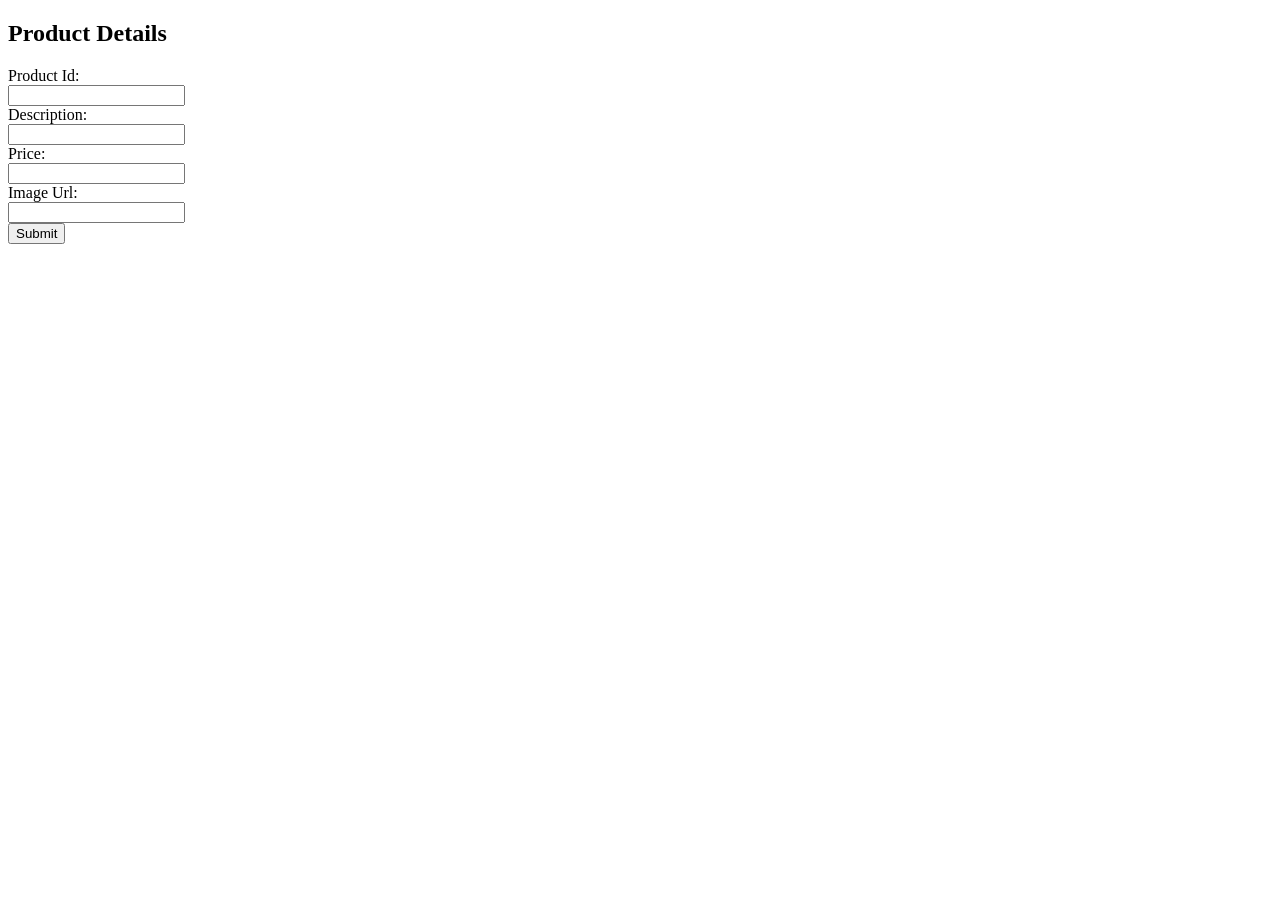
<file: src/main/resources/templates/productform.html>
<!DOCTYPE html>
<html xmlns:th="http://www.thymeleaf.org">
<head lang="en">

    <title>Spring Framework Guru</title>

    <!--/*/ <th:block th:include="fragments/headerinc :: head"></th:block> /*/-->
</head>
<body>
<div class="container">
    <!--/*/ <th:block th:include="fragments/header :: header"></th:block> /*/-->

    <h2>Product Details</h2>
    <div>
        <form class="form-horizontal" th:object="${product}" th:action="@{/product}" method="post">
            <input type="hidden" th:field="*{id}"/>
            <input type="hidden" th:field="*{version}"/>
            <div class="form-group">
                <label class="col-sm-2 control-label">Product Id:</label>
                <div class="col-sm-10">
                    <input type="text" class="form-control" th:field="*{productId}"/>
                </div>
            </div>
            <div class="form-group">
                <label class="col-sm-2 control-label">Description:</label>
                <div class="col-sm-10">
                    <input type="text" class="form-control" th:field="*{description}"/>
                </div>
            </div>
            <div class="form-group">
                <label class="col-sm-2 control-label">Price:</label>
                <div class="col-sm-10">
                    <input type="text" class="form-control" th:field="*{price}"/>
                </div>
            </div>
            <div class="form-group">
                <label class="col-sm-2 control-label">Image Url:</label>
                <div class="col-sm-10">
                    <input type="text" class="form-control" th:field="*{imageUrl}"/>
                </div>
            </div>
            <div class="row">
                <button type="submit" class="btn btn-default">Submit</button>
            </div>
        </form>
    </div>
</div>

</body>
</html>
</file>
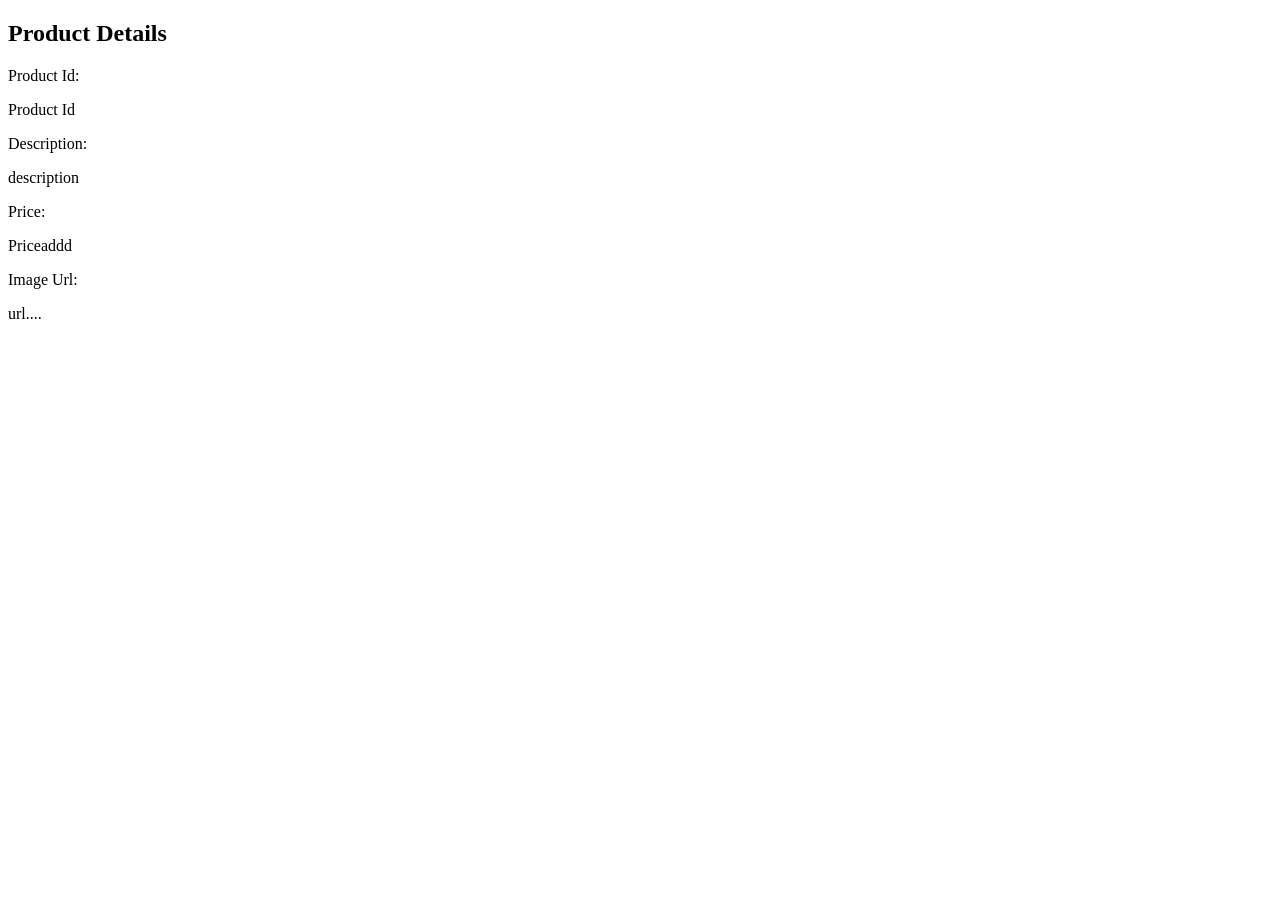
<file: src/main/resources/templates/productshow.html>
<!DOCTYPE html>
<html xmlns:th="http://www.thymeleaf.org">
<head lang="en">

    <title>Spring Framework Guru</title>

    <!--/*/ <th:block th:include="fragments/headerinc :: head"></th:block> /*/-->
</head>
<body>
<div class="container">
    <!--/*/ <th:block th:include="fragments/header :: header"></th:block> /*/-->

    <h2>Product Details</h2>
        <div>
            <form class="form-horizontal">
                <div class="form-group">
                    <label class="col-sm-2 control-label">Product Id:</label>
                    <div class="col-sm-10">
                        <p class="form-control-static" th:text="${product.id}">Product Id</p></div>
                </div>
                <div class="form-group">
                    <label class="col-sm-2 control-label">Description:</label>
                    <div class="col-sm-10">
                        <p class="form-control-static" th:text="${product.description}">description</p>
                    </div>
                </div>
                <div class="form-group">
                    <label class="col-sm-2 control-label">Price:</label>
                    <div class="col-sm-10">
                        <p class="form-control-static" th:text="${product.price}">Priceaddd</p>
                    </div>
                </div>
                <div class="form-group">
                    <label class="col-sm-2 control-label">Image Url:</label>
                    <div class="col-sm-10">
                        <p class="form-control-static" th:text="${product.imageUrl}">url....</p>
                    </div>
                </div>
            </form>
    </div>
</div>

</body>
</html>
</file>
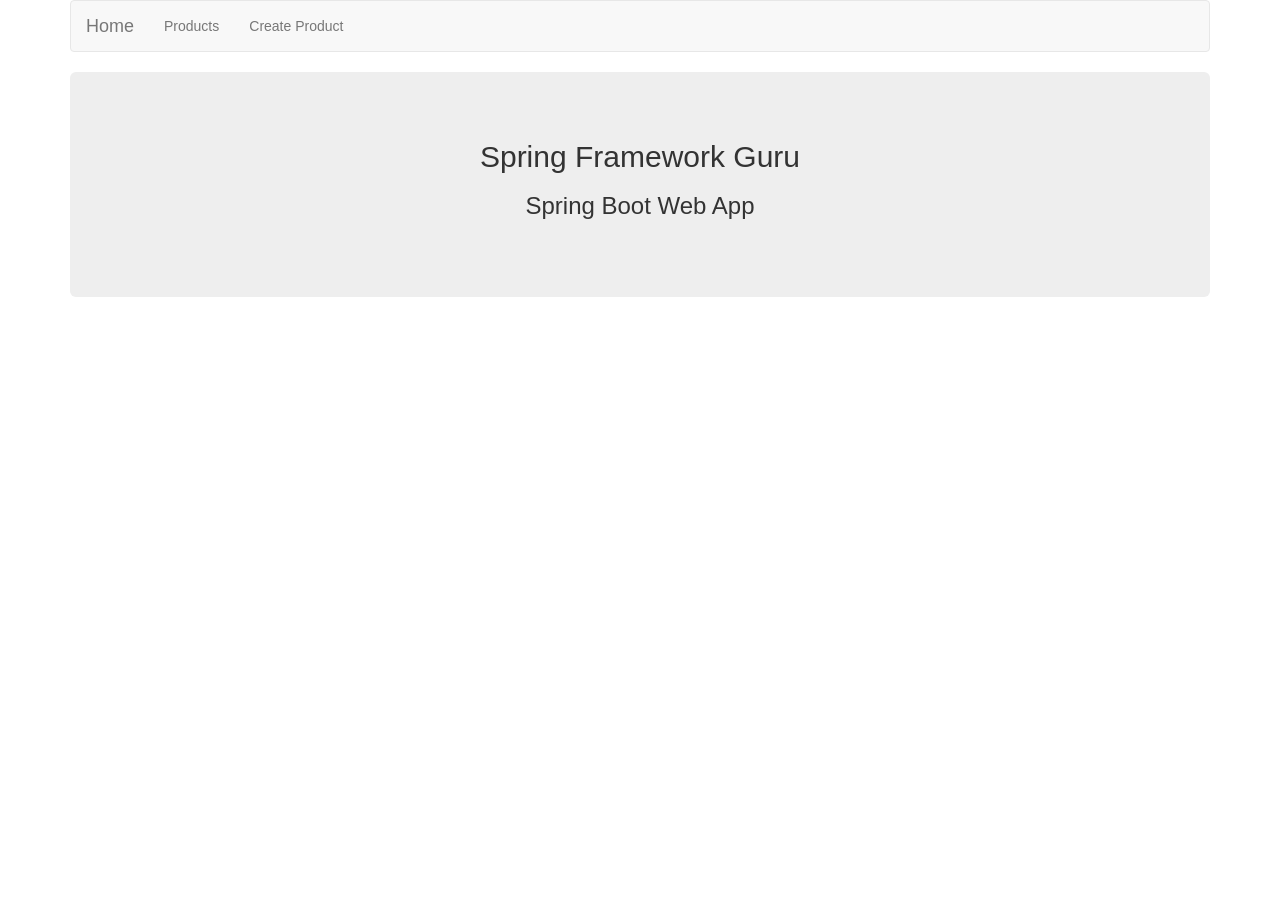
<file: src/main/resources/templates/fragments/header.html>
<!DOCTYPE html>
<html xmlns:th="http://www.thymeleaf.org">
<head lang="en">
    <meta http-equiv="Content-Type" content="text/html; charset=UTF-8"/>
    <link rel="stylesheet" href="https://maxcdn.bootstrapcdn.com/bootstrap/3.3.2/css/bootstrap.min.css"/>
    <script src="http://ajax.googleapis.com/ajax/libs/jquery/1.11.2/jquery.min.js"></script>
    <link th:href="@{/css/guru.css}" rel="stylesheet"/>
<!--<link href="http://cdn.jsdelivr.net/webjars/bootstrap/3.3.4/css/bootstrap.min.css"-->
          <!--th:href="@{/webjars/bootstrap/3.3.4/css/bootstrap.min.css}"-->
          <!--rel="stylesheet" media="screen"/>-->

    <!--<script src="http://cdn.jsdelivr.net/webjars/jquery/2.1.4/jquery.min.js"-->
            <!--th:src="@{/webjars/jquery/2.1.4/jquery.min.js}"></script>-->

    <!--<link href="../../static/css/guru.css"-->
          <!--th:href="@{css/guru.css}" rel="stylesheet" media="screen"/>-->
</head>
<body>

<div class="container">
    <div th:fragment="header">
        <nav class="navbar navbar-default">
            <div class="container-fluid">
                <div class="navbar-header">
                    <a class="navbar-brand" href="#" th:href="@{/}">Home</a>
                    <ul class="nav navbar-nav">
                        <li><a href="#" th:href="@{/products}">Products</a></li>
                        <li><a href="#" th:href="@{/product/new}">Create Product</a></li>
                    </ul>

                </div>
            </div>
        </nav>

        <div class="jumbotron">
            <div class="row text-center">
                <div class="">
                    <h2>Spring Framework Guru</h2>

                    <h3>Spring Boot Web App</h3>
                </div>
            </div>
            <div class="row text-center">
                <img th:src="@{/images/NewBannerBOOTS_2.png}" width="400"/>
            </div>
        </div>
    </div>
</div>
</body>
</html>
</file>
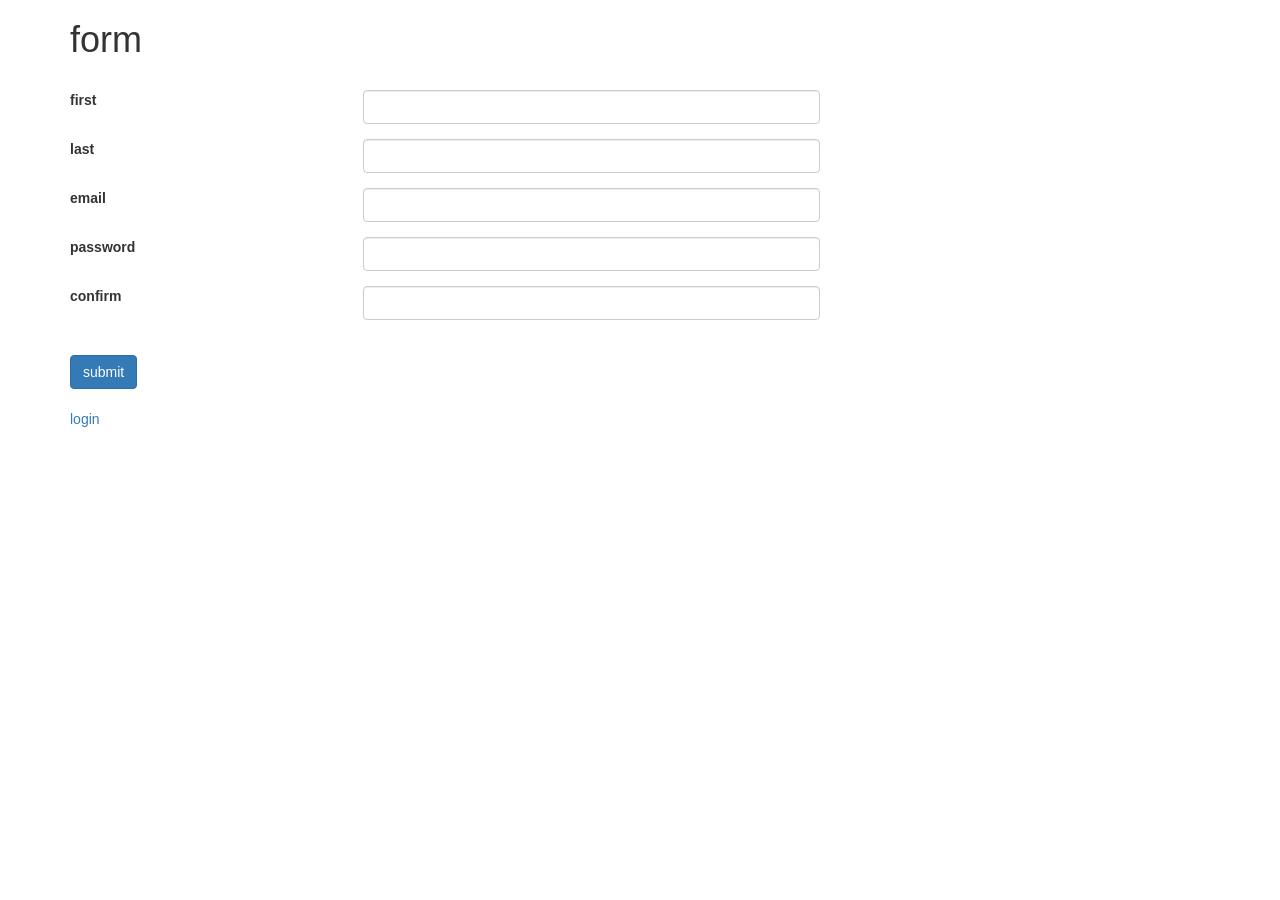
<file: src/main/webapp/WEB-INF/views/registration.html>
<!DOCTYPE html>
<html xmlns="http://www.w3.org/1999/xhtml"
      xmlns:th="http://www.thymeleaf.org">
<head>
    <meta http-equiv="Content-Type" content="text/html; charset=UTF-8" />
    <link rel="stylesheet" href="https://maxcdn.bootstrapcdn.com/bootstrap/3.3.2/css/bootstrap.min.css"/>
    <style>.password-verdict{color:#000;}</style>
    <script src="http://ajax.googleapis.com/ajax/libs/jquery/1.11.2/jquery.min.js"></script>
    </head>
<body>
    <div class="container">
        <div >
            <h1 th:text="#{label.form.title}">form</h1>
            <br/>
            <form action="/user" method="POST" enctype="utf8" >
                <div class="form-group row" >
                    <label class="col-sm-3" th:text="#{label.user.firstName}">first</label>
                    <span class="col-sm-5"><input class="form-control" name="firstName" value="" required="required"/></span>
                    <span id="firstNameError" class="alert alert-danger col-sm-4" style="display:none"></span>

                </div>
                <div class="form-group row">
                    <label class="col-sm-3" th:text="#{label.user.lastName}">last</label>
                    <span class="col-sm-5"><input class="form-control" name="lastName" value="" required="required"/></span>
                    <span id="lastNameError" class="alert alert-danger col-sm-4" style="display:none"></span>

                </div>
                <div class="form-group row">
                    <label class="col-sm-3" th:text="#{label.user.email}">email</label>
                    <span class="col-sm-5"><input type="email" class="form-control" name="email" value="" required="required"/></span>
                    <span id="emailError" class="alert alert-danger col-sm-4" style="display:none"></span>

                </div>
                <div class="form-group row">
                    <label class="col-sm-3" th:text="#{label.user.password}">password</label>
                    <span class="col-sm-5"><input id="password" class="form-control" name="password" value="" type="password" required="required"/></span>
                    <span id="passwordError" class="alert alert-danger col-sm-4" style="display:none"></span>
                </div>
                <div class="form-group row">
                    <label class="col-sm-3" th:text="#{label.user.confirmPass}">confirm</label>
                    <span class="col-sm-5"><input id="matchPassword" class="form-control" name="matchingPassword" value="" type="password" required="required"/></span>
                    <span id="globalError" class="alert alert-danger col-sm-4" style="display:none"></span>
                </div>
                <br/>
                <button type="submit" class="btn btn-primary" th:text="#{label.form.submit}">submit</button>
            </form>
            <br/>
            <a th:href="@{/login}" th:text="#{label.form.loginLink}">login</a>
        </div>
    </div>
        <!--<h1 th:text="#{label.form.title}">form</h1>-->
        <!--<form action="/" th:object="${user}" method="POST" enctype="utf8">-->
            <!--<div>-->
                <!--<label>first</label>-->
                <!--<input th:field="*{firstName}"/>-->
                <!--<p th:each="error: ${#fields.errors('firstName')}"-->
                   <!--th:text="${error}">Validation error</p>-->
            <!--</div>-->
            <!--<div>-->
                <!--<label th:text="#{label.user.lastName}">last</label>-->
                <!--<input th:field="*{lastName}"/>-->
                <!--<p th:each="error : ${#fields.errors('lastName')}"-->
                   <!--th:text="${error}">Validation error</p>-->
            <!--</div>-->
            <!--<div>-->
                <!--<label th:text="#{label.user.email}">email</label>-->
                <!--<input type="email" th:field="*{email}"/>-->
                <!--<p th:each="error : ${#fields.errors('email')}"-->
                   <!--th:text="${error}">Validation error</p>-->
            <!--</div>-->
            <!--<div>-->
                <!--<label th:text="#{label.user.password}">password</label>-->
                <!--<input type="password" th:field="*{password}"/>-->
                <!--<p th:each="error : ${#fields.errors('password')}"-->
                   <!--th:text="${error}">Validation error</p>-->
            <!--</div>-->
            <!--<div>-->
                <!--<label th:text="#{label.user.confirmPass}">confirm</label>-->
                <!--<input type="password" th:field="*{matchingPassword}"/>-->
            <!--</div>-->
            <!--<button type="submit" th:text="#{label.form.submit}">submit</button>-->
        <!--</form>-->

        <!--<a th:href="@{/email.html}" th:text="#{label.form.loginLink}">email</a>-->
    </body>
</html>
</file>
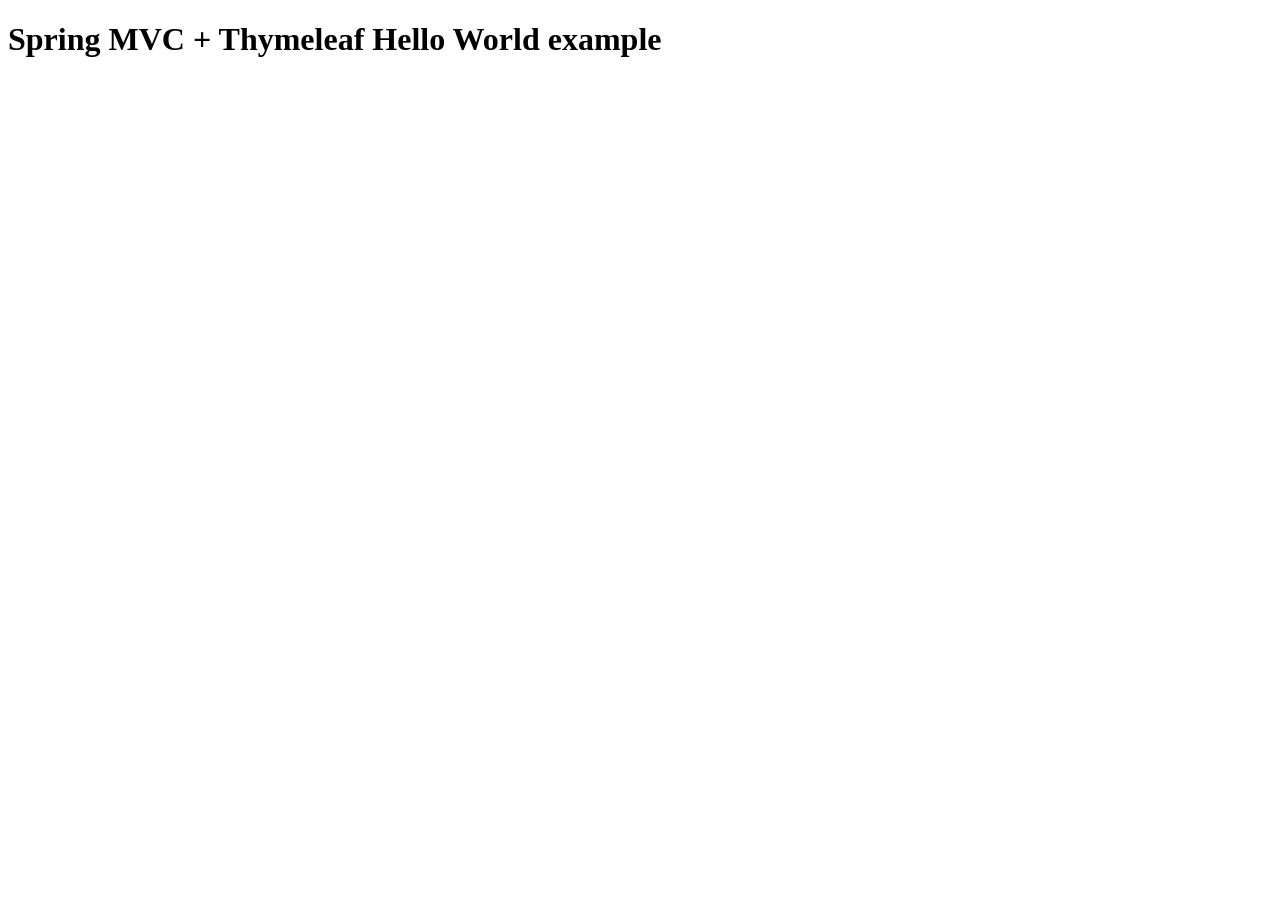
<file: src/main/webapp/WEB-INF/views/test.html>
<!DOCTYPE html>
<html xmlns:th="http://www.thymeleaf.org">
<head>
    <meta charset="ISO-8859-1">

    <title>Test spring</title>
</head>
<body>
<h1>Spring MVC + Thymeleaf  Hello World example</h1>
<p th:text="${message}"></p>
</body>
</html>
</file>
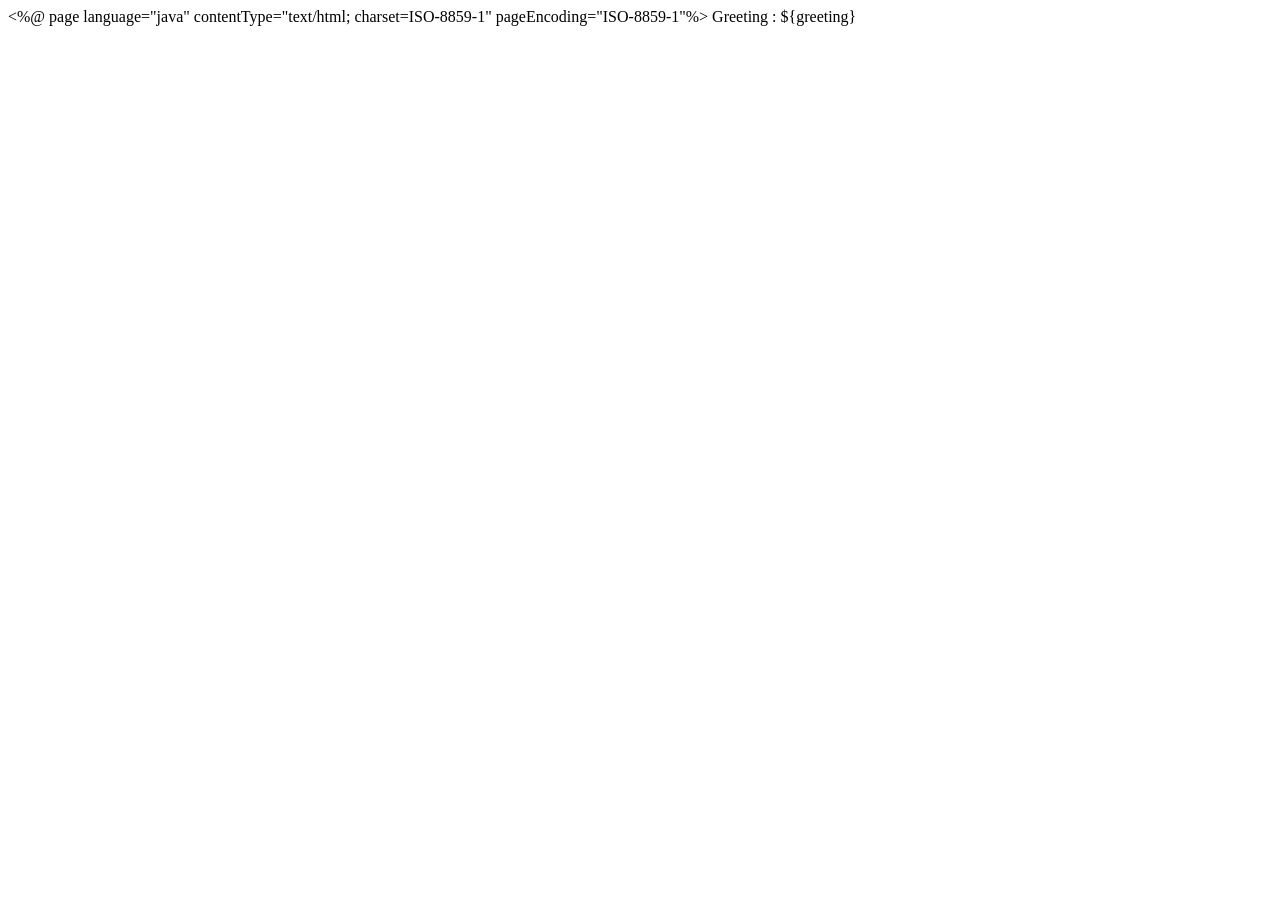
<file: src/main/webapp/WEB-INF/views/welcome.html>
<%@ page language="java" contentType="text/html; charset=ISO-8859-1"
    pageEncoding="ISO-8859-1"%>
<!--<!DOCTYPE html PUBLIC "-//W3C//DTD HTML 4.01 Transitional//EN" "http://www.w3.org/TR/html4/loose.dtd">-->
<html>
<head>
<meta http-equiv="Content-Type" content="text/html; charset=ISO-8859-1">
<title>HelloWorld page</title>
</head>
<body>
    Greeting : ${greeting}
</body>
</html>
</file>
